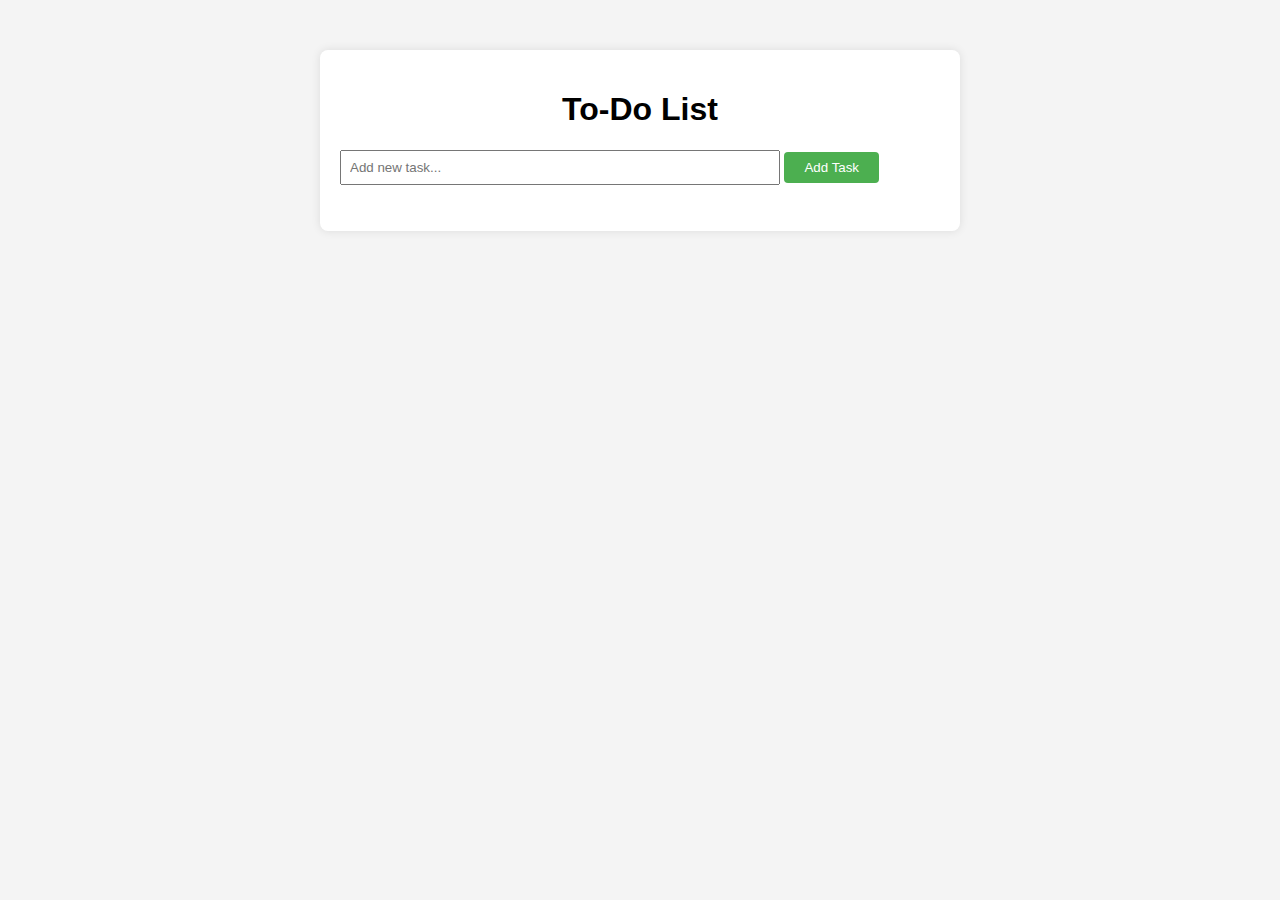
<file: To-do list App/index.html>
<!DOCTYPE html>
<html lang="en">
<head>
    <meta charset="UTF-8">
    <meta name="viewport" content="width=device-width, initial-scale=1.0">
    <title>To-Do List</title>
    <link rel="stylesheet" href="style.css">
</head>
<body>
    <div class="container">
        <h1>To-Do List</h1>
        <input type="text" id="taskInput" placeholder="Add new task...">
        <button onclick="addTask()">Add Task</button>
        <ul id="taskList"></ul>
    </div>
    <script src="script.js"></script>
</body>
</html>
</file>
<file: To-do list App/style.css>
body {
    font-family: Arial, sans-serif;
    background-color: #f4f4f4;
    margin: 0;
    padding: 0;
}

.container {
    max-width: 600px;
    margin: 50px auto;
    background-color: #fff;
    padding: 20px;
    border-radius: 8px;
    box-shadow: 0 0 10px rgba(0, 0, 0, 0.1);
}

h1 {
    text-align: center;
}

input[type="text"] {
    width: 70%;
    padding: 8px;
    margin-bottom: 10px;
}

button {
    padding: 8px 20px;
    background-color: #4caf50;
    color: #fff;
    border: none;
    border-radius: 4px;
    cursor: pointer;
}

ul {
    list-style-type: none;
    padding: 0;
}

li {
    margin-bottom: 10px;
}


.text ul{
    position: relative;
    background-color: rgb(5, 31, 31);
    color: white;
    font-size: 19px;
    padding: 7px;
    text-align: left;
}

.text ul i{
    position: absolute;
    right: 10px;
    cursor: pointer;
}
</file>
